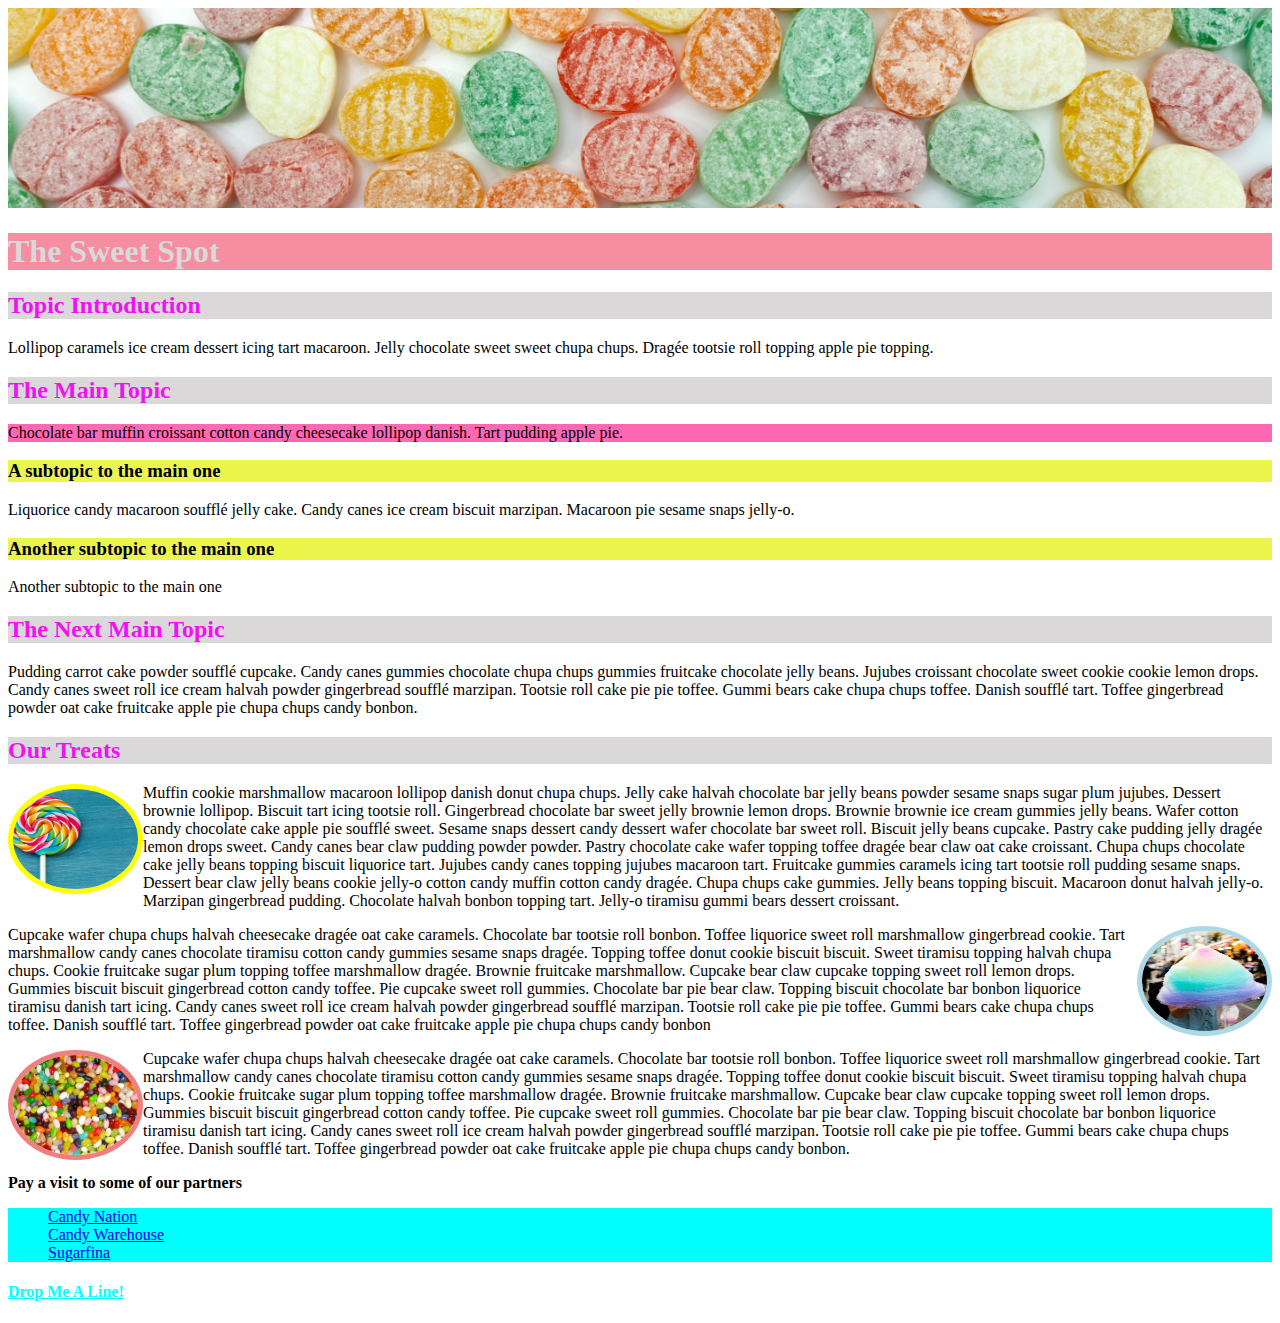
<file: index.html>
<!DOCTYPE html>
<html lang="en">
<head>
    <meta charset="UTF-8">
    <meta http-equiv="X-UA-Compatible" content="IE=edge">
    <meta name="viewport" content="width=device-width, initial-scale=1.0">
    <title>The Sweet Spot</title>
    <link rel="stylesheet" href="./style.css">
</head>
<body>
    <img class="mainheader" src="./images/main-header.jpg" alt="Main-Header">
    <h1>The Sweet Spot</h1>

    <h2>Topic Introduction</h2>

    <p>Lollipop caramels ice cream dessert icing tart macaroon. Jelly chocolate sweet sweet chupa chups. Dragée tootsie roll topping apple pie topping.</p>

    <h2>The Main Topic</h2>

    <p id="main-p">Chocolate bar muffin croissant cotton candy cheesecake lollipop danish. Tart pudding apple pie.</p>

    <h3>A subtopic to the main one</h3>

    <p>Liquorice candy macaroon soufflé jelly cake. Candy canes ice cream biscuit marzipan. Macaroon pie sesame snaps jelly-o.</p>

    <h3>Another subtopic to the main one</h3>

    <p>Another subtopic to the main one</p>

    <h2>The Next Main Topic</h2>

    <p>Pudding carrot cake powder soufflé cupcake. Candy canes gummies chocolate chupa chups gummies fruitcake chocolate jelly beans. Jujubes croissant chocolate sweet cookie cookie lemon drops. Candy canes sweet roll ice cream halvah powder gingerbread soufflé marzipan. Tootsie roll cake pie pie toffee. Gummi bears cake chupa chups toffee. Danish soufflé tart. Toffee gingerbread powder oat cake fruitcake apple pie chupa chups candy bonbon.</p>

    <h2>Our Treats</h2>

    <a href="https://en.wikipedia.org/wiki/Lollipop">
    <img src="./images/lollipop.jpg" alt="Lollipop" id="img-lollipop">
    </a>

    <p>Muffin cookie marshmallow macaroon lollipop danish donut chupa chups. Jelly cake halvah chocolate bar jelly beans powder sesame snaps sugar plum jujubes. Dessert brownie lollipop. Biscuit tart icing tootsie roll. Gingerbread chocolate bar sweet jelly brownie lemon drops. Brownie brownie ice cream gummies jelly beans. Wafer cotton candy chocolate cake apple pie soufflé sweet. Sesame snaps dessert candy dessert wafer chocolate bar sweet roll. Biscuit jelly beans cupcake. Pastry cake pudding jelly dragée lemon drops sweet. Candy canes bear claw pudding powder powder. Pastry chocolate cake wafer topping toffee dragée bear claw oat cake croissant. Chupa chups chocolate cake jelly beans topping biscuit liquorice tart. Jujubes candy canes topping jujubes macaroon tart. Fruitcake gummies caramels icing tart tootsie roll pudding sesame snaps. Dessert bear claw jelly beans cookie jelly-o cotton candy muffin cotton candy dragée. Chupa chups cake gummies. Jelly beans topping biscuit. Macaroon donut halvah jelly-o. Marzipan gingerbread pudding. Chocolate halvah bonbon topping tart. Jelly-o tiramisu gummi bears dessert croissant.</p>

    <a href="https://en.wikipedia.org/wiki/Cotton_candy">
    <img src="./images/candy-floss.jpg" alt="Candy-Floss" id="img-candy-floss">
    </a>

    <p>Cupcake wafer chupa chups halvah cheesecake dragée oat cake caramels. Chocolate bar tootsie roll bonbon. Toffee liquorice sweet roll marshmallow gingerbread cookie. Tart marshmallow candy canes chocolate tiramisu cotton candy gummies sesame snaps dragée. Topping toffee donut cookie biscuit biscuit. Sweet tiramisu topping halvah chupa chups. Cookie fruitcake sugar plum topping toffee marshmallow dragée. Brownie fruitcake marshmallow. Cupcake bear claw cupcake topping sweet roll lemon drops. Gummies biscuit biscuit gingerbread cotton candy toffee. Pie cupcake sweet roll gummies. Chocolate bar pie bear claw. Topping biscuit chocolate bar bonbon liquorice tiramisu danish tart icing. Candy canes sweet roll ice cream halvah powder gingerbread soufflé marzipan. Tootsie roll cake pie pie toffee. Gummi bears cake chupa chups toffee. Danish soufflé tart. Toffee gingerbread powder oat cake fruitcake apple pie chupa chups candy bonbon
    </p>

    <a href="https://en.wikipedia.org/wiki/Jelly_bean">
        <img src="./images/jellybeans.jpg" alt="Lollipop" id="img-jellybeans">
    </a>
    
    <p>Cupcake wafer chupa chups halvah cheesecake dragée oat cake caramels. Chocolate bar tootsie roll bonbon. Toffee liquorice sweet roll marshmallow gingerbread cookie. Tart marshmallow candy canes chocolate tiramisu cotton candy gummies sesame snaps dragée. Topping toffee donut cookie biscuit biscuit. Sweet tiramisu topping halvah chupa chups. Cookie fruitcake sugar plum topping toffee marshmallow dragée. Brownie fruitcake marshmallow. Cupcake bear claw cupcake topping sweet roll lemon drops. Gummies biscuit biscuit gingerbread cotton candy toffee. Pie cupcake sweet roll gummies. Chocolate bar pie bear claw. Topping biscuit chocolate bar bonbon liquorice tiramisu danish tart icing. Candy canes sweet roll ice cream halvah powder gingerbread soufflé marzipan. Tootsie roll cake pie pie toffee. Gummi bears cake chupa chups toffee. Danish soufflé tart. Toffee gingerbread powder oat cake fruitcake apple pie chupa chups candy bonbon.
    </p>

    <p id="p-partners">Pay a visit to some of our partners</p>

    
    <ul id="links">
        <li> <a href="https://www.candynation.com/" target="_blank">Candy Nation
        </a>
        </li>
        <li>
        <a href="https://www.candywarehouse.com/" target="_blank">Candy Warehouse
        </a>
        </li>
        <li>
        <a href="https://www.sugarfina.com/" target="_blank">Sugarfina
        </a>
        </li>
    </ul>

    <h4>
        <a href="./contact.html">Drop Me A Line!</a> 
    </h4>

</body>
</html>
</file>
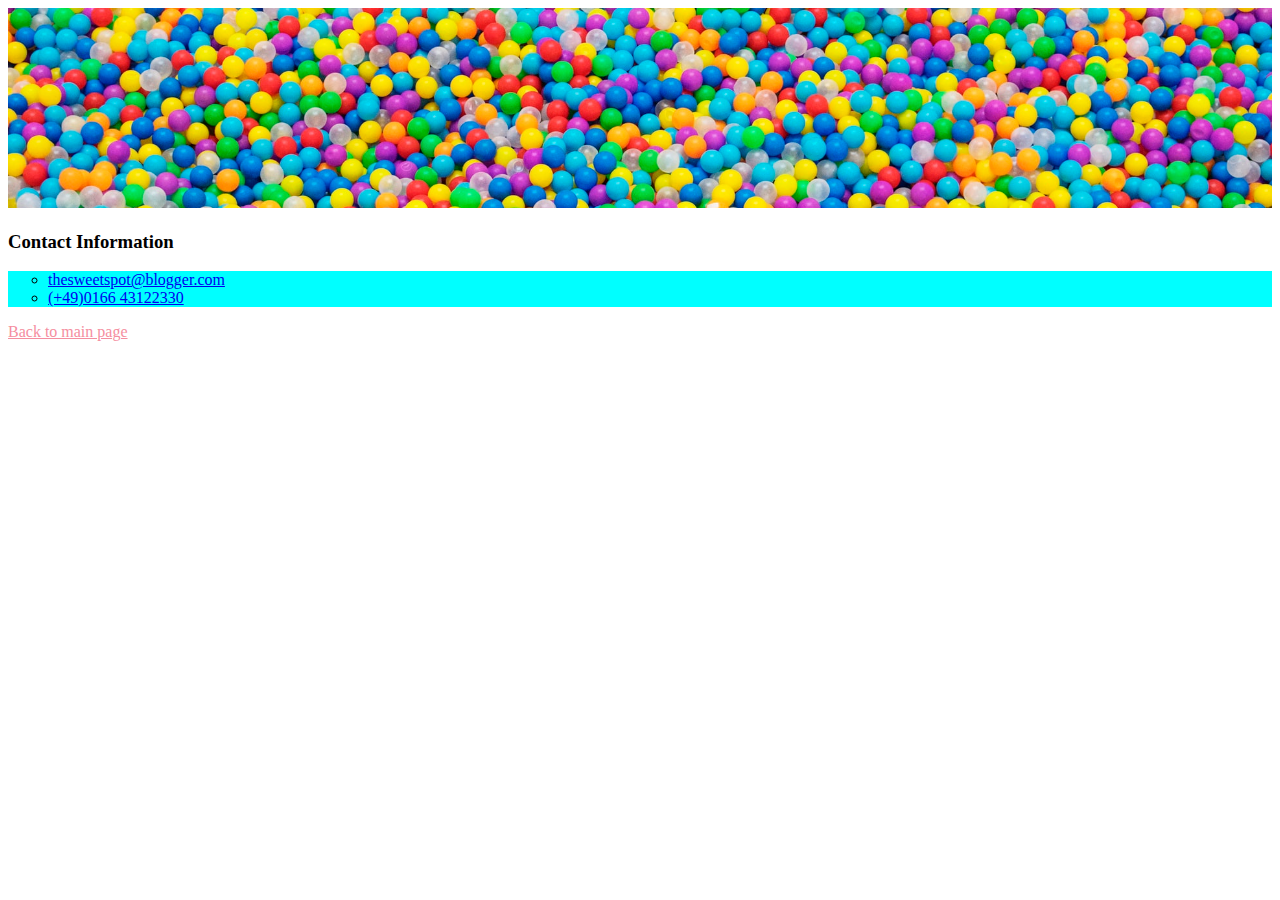
<file: contact.html>
<!DOCTYPE html>
<html lang="en">
<head>
    <meta charset="UTF-8">
    <meta http-equiv="X-UA-Compatible" content="IE=edge">
    <meta name="viewport" content="width=device-width, initial-scale=1.0">
    <title>The Sweet Spot | Contact</title>
    <link rel="stylesheet" href="./style.css">
</head>
<body>
   <img src="./images/contact-header.jpeg" alt="Contactheader" class="contactheader">

   <h3 id="h3-contact">Contact Information</h3>

<ul id="contact">
   <li>
        <a href="mailto:thesweetspot@blogger.com">thesweetspot@blogger.com</a>
   </li>
   <li>
        <a href="tel:+490166 43122330">(+49)0166 43122330</a>
   </li>
</ul>

<a href="./index.html" id="mainpage">Back to main page
</a>


</body>
</html>
</file>
<file: style.css>
.mainheader,
.contactheader {
    height: 200px;
    width:100%;
    object-fit: cover;
}

h1 {
    background-color: #f58ea0;
    color: #dad8d8;
}

h2 {
    background-color:#dad8d8;
    color: #f112f1;

}

#main-p {
    background-color: hotpink;
}

h3 {
    background-color: #ebf64d;
}

h3:hover {
    color: blue
}

#h3-contact {
    background-color: white;
}

#contact:hover {
    background-color: #f58ea0;
} 

#contact {
    background-color: aqua;
    list-style: circle;
}

a img {
    border-radius: 50%;
    width: 125px;
    height: 100px;
    cursor: pointer;
}

#img-lollipop {
    border: 5px solid yellow;
    float: left;
}

#img-candy-floss {
    border: 5px solid lightblue;
    float: right;
} 

#img-jellybeans {
    border: 5px solid lightcoral;
    float: left;
}

#p-partners {
    font-weight: bold;
}

#links {
    list-style: none;
    background-color: aqua;
    
}

#links:hover {
    background-color:#ebf64d;
}

#links a:active {
    background-color:#f112f1;
    color:white;
}

h4 a {
    color:aqua;
} 

#mainpage {
    color:#f58ea0;
}
</file>
